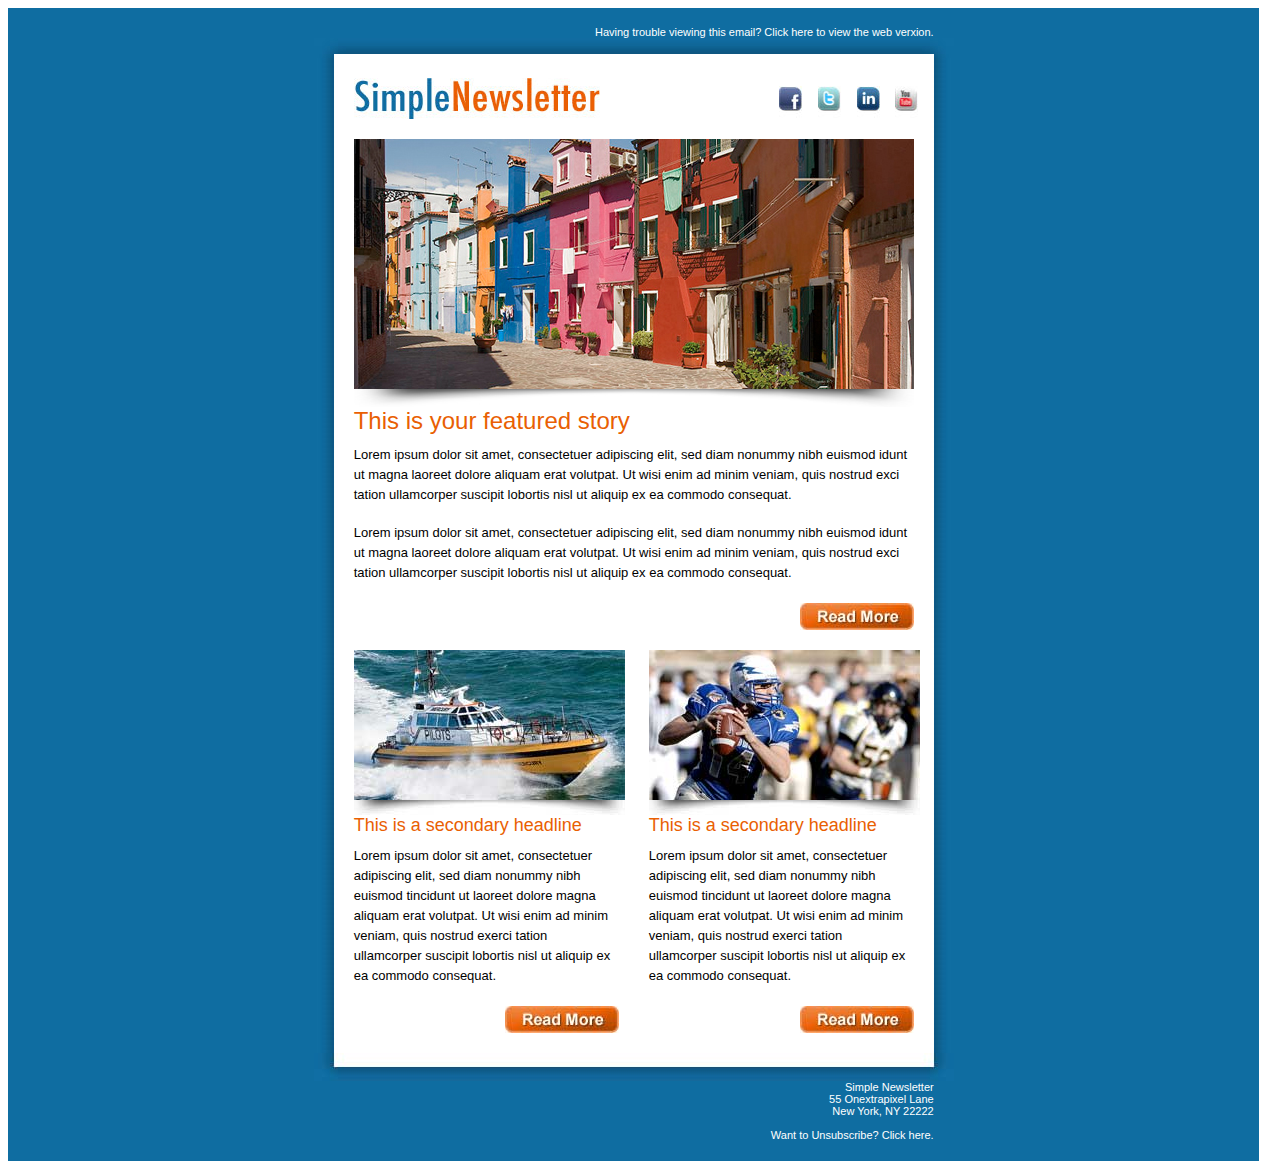
<file: httpcoliss.comarticles/index.html>
<html>
	<head>
		<title>SimpleNewsletter Volume 12 - Episode 47</title>
		<style type="text/css">
		/* Fonts and Typography */
			.footer {
			font-family: Tahoma, Arial, sans-serif;
			font-size: 11px;
			color: #fff;
			padding-right: 20px;
			
			}
			
		/* Backgrounds */
		.email_background {
			width: 640px;
			background: url('email_images/email_bg.jpg') repeat-y;
		}
		
		/* Images */
		img {
			display: block;
			border: none;
		}
		h1 {
			color: #e95f03;
			font-family :Futura, Verdana, Sans-Serif;
			padding:0;
			margin:0;
			font-size: 24px;
			font-weight: normal;
		}
		.content {
			padding: 0;
			margin: 0;
		}
		p{
			font-family: Arial, Helvetica, sans-serif;
			font-size: 13px;
			line-height: 20px;
		}
		
		h2 {
    color: #e95f03;
    font-family: Futura, Verdana, Sans-Serif;
    padding: 0;
    margin: 0;
    font-size: 18px;
    font-weight: normal;
}
		</style>
	</head>
	
	
	<body>
	<!-- Container Table-->
	<table cellpadding="0" cellspacing="0" border="0" width="99%" bgcolor="#0f6da1">
		<tr>
			<td align="center">
			
	<!-- Email Wrapper Table-->		
	<table cellpadding="0" cellspacing="0" border="0" width="640">
		<tr>
			<td valign="bottom" height="30" align="right" class="footer">
				Having trouble viewing this email? Click here to view the web verxion.
			</td>
		</tr>
		<tr>
			<td>
				<img src="email_images/top_fade.jpg"  width="640" height="20" border="0" >
			</td>
		</tr>
		<tr>
			<td align="center" class="email_background">
		<!-- Email Header -->
		<table cellpadding="0" cellspacing="0" border="0" width="600">
			<tr>
				<td style="padding-bottom: 20px;"><img src="email_images/logo.jpg" alt="タイトル画像" width="246" height="41" border="0" style="padding-left:20px; padding-top: 20px;" ></td>
				<td style="padding-bottom: 20px;"><img src="email_images/facebook.jpg" alt="フェイスブック" width="23" height="41" border="0" style="padding-top: 20px;" ></td>
				<td style="padding-bottom: 20px;"><img src="email_images/twitter.jpg" alt="ツイッター" width="23" height="41" border="0" style="padding-top: 20px;" ></td>
				<td style="padding-bottom: 20px;"><img src="email_images/linkedin.jpg" alt="リンクトイン" width="23" height="41" border="0" style="padding-top: 20px;" ></td>
				<td style="padding-bottom: 20px;"><img src="email_images/youtube.jpg" alt="ユーチューブ" width="23" height="41" border="0" style="padding-top: 20px;" ></td>
			
			</tr>
			
			<tr>
				<td colspan="5"><img src="email_images/featured_image.jpg" alt="ヘッダーイメージ" width="560" height="250" style="padding-left:  20px;" ></td>
			</tr>
			
			<tr>
				<td colspan="5"><img src="email_images/featured_shadow.jpg" alt="カゲ" width="560" height="18" style="padding-left:  20px"></td>
			</tr>
			<tr>
				<td colspan="5" style="padding-left:20px; padding-bottom: 10px;"><h1>This is your featured story</h1></td>
			</tr>
			<tr>
				<td colspan="5" style="padding-left:20px; padding-right:20px; padding-bottom: 20px;"><p class="content">Lorem ipsum dolor sit amet, consectetuer adipiscing elit, sed diam nonummy nibh euismod idunt ut magna laoreet dolore aliquam erat volutpat. Ut wisi enim ad minim veniam, quis nostrud exci tation ullamcorper suscipit lobortis nisl ut aliquip ex ea commodo consequat. </p><br>
					<p class="content">Lorem ipsum dolor sit amet, consectetuer adipiscing elit, sed diam nonummy nibh euismod idunt ut magna laoreet dolore aliquam erat volutpat. Ut wisi enim ad minim veniam, quis nostrud exci tation ullamcorper suscipit lobortis nisl ut aliquip ex ea commodo consequat. 
					<br><br>
<img src="email_images/readmore.jpg" alt="read more" align="right" width="114" height="27" ></p></td>
			</tr>
		</table>
			</td>
		</tr>
		<tr>
			<td align="center" class="email_background">
		<table  cellpadding="0" cellspacing="0" border="0" width="600">
		<tr>
				<td style="padding-left: 20px;">
				<img src="email_images/secondary1.jpg" alt="フネ" width="271" height="150" border="0"  >
				</td>
				<td style="padding-left: 10px;">
				<img src="email_images/secondary2.jpg" alt="アメフト" width="271" height="150" border="0" >
				</td>
		</tr>
		<tr>
				<td style="padding-left: 20px;">
				<img src="email_images/secondary_shadow.jpg" alt="カゲ" width="271" height="15">
				</td>
				<td style="padding-left: 10px;">
				<img src="email_images/secondary_shadow.jpg" alt="カゲ" width="271" height="15">
				</td>
		</tr>
		<tr>
				<td style="padding-left: 20px; padding-bottom: 10px;"><h2>This is a secondary headline</h2></td>
				<td style="padding-left: 10px;  padding-bottom: 10px;"><h2>This is a secondary headline</h2></td>
		</tr>
		<tr>
				<td style="padding-left: 20px; padding-right: 20px; padding-bottom: 20px;">
				<p>Lorem ipsum dolor sit amet, consectetuer adipiscing elit, sed diam nonummy nibh euismod tincidunt ut laoreet dolore magna aliquam erat volutpat. Ut wisi enim ad minim veniam, quis nostrud exerci tation ullamcorper suscipit lobortis nisl ut aliquip ex ea commodo consequat.
				<br><br>
				<img src="email_images/readmore.jpg" alt="read more" width="114" height="27" align="right">
				</p>
				</td>
				<td style="padding-left: 10px; padding-right: 20px; padding-bottom: 20px;">
				<p>Lorem ipsum dolor sit amet, consectetuer adipiscing elit, sed diam nonummy nibh euismod tincidunt ut laoreet dolore magna aliquam erat volutpat. Ut wisi enim ad minim veniam, quis nostrud exerci tation ullamcorper suscipit lobortis nisl ut aliquip ex ea commodo consequat.
				<br><br>
				<img src="email_images/readmore.jpg" alt="read more" width="114" height="27" align="right">
				</p>
				</td>
		</tr>

			
		</table>
			</td>
			</tr>
		<tr>
    		<td>
        		<img src="email_images/bottom_fade.jpg" width="640" border="0" height="28">
    		</td>
		</tr>
		
		
		<tr>
    <td valign="top" height="80" align="right" class="footer">
        Simple Newsletter<br>
        55 Onextrapixel Lane<br>
        New York, NY 22222<br>
        <br>
        Want to Unsubscribe? Click here.
    </td>
    </tr>
    </table>
    <!-- End Actual Email Content -->
    </td>
        </tr>
    </table>
    <!-- End Email Wrapper Table -->
	

	<!-- End Container Table -->
	
	</body>
</html>
</file>
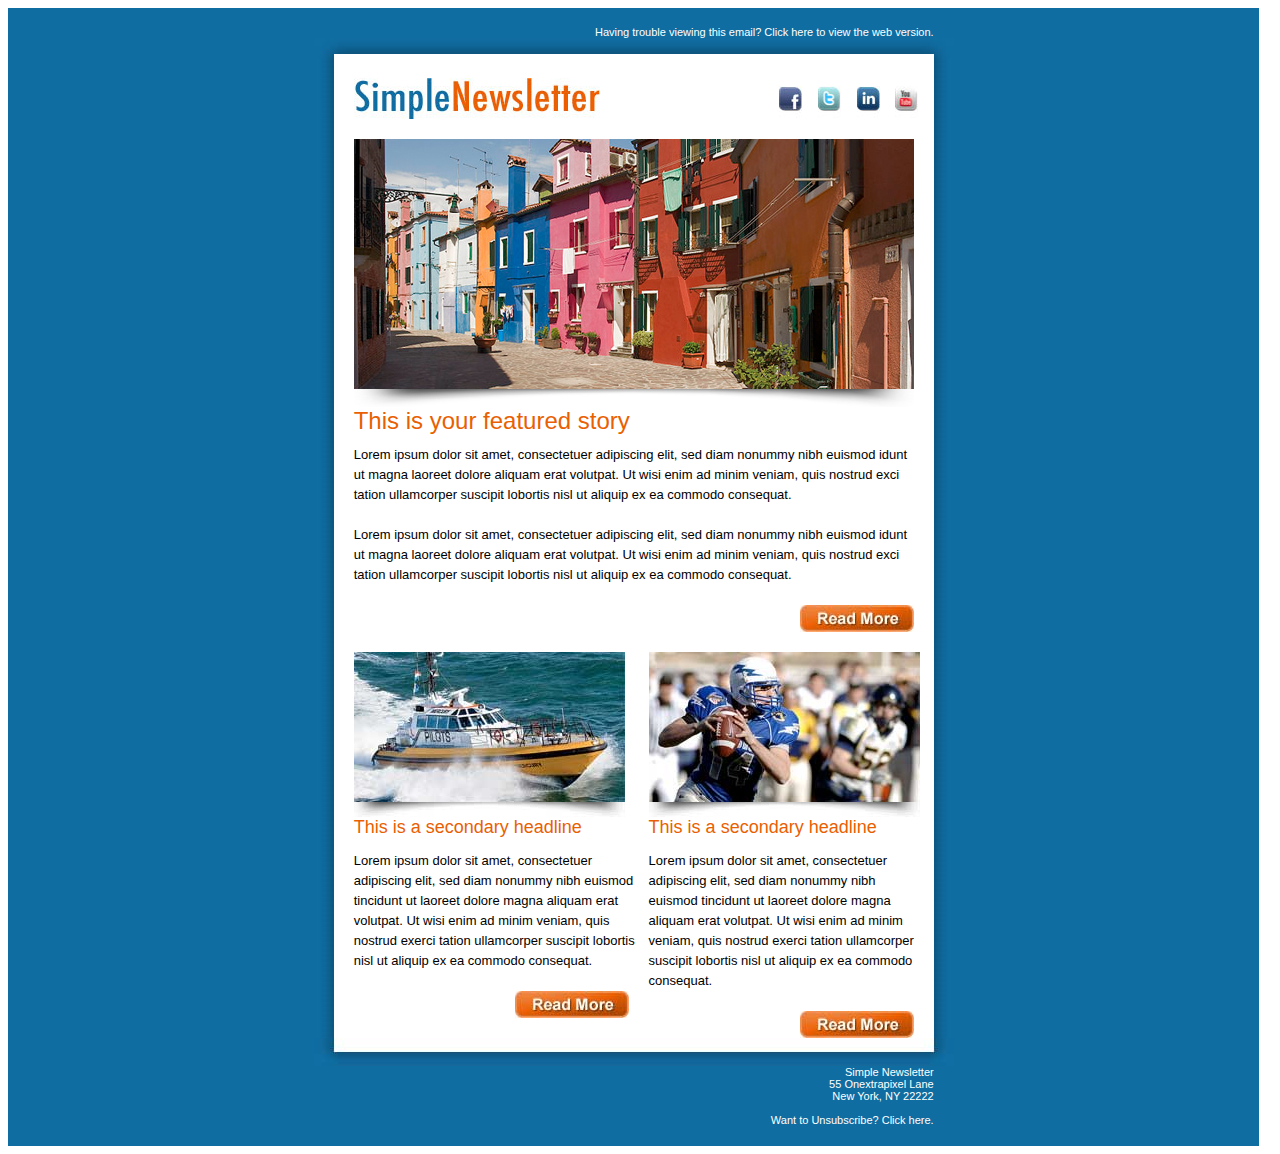
<file: httpcoliss.comarticles/email_images/index.html>
<!-- 
Website: http://www.onextrapixel.com
-->
<!DOCTYPE HTML PUBLIC "-//W3C//DTD HTML 4.01 Transitional//EN" "http://www.w3.org/TR/html4/loose.dtd">
<html>
	<head>
		<title>SimpleNewsletter Volume 12 - Episode 47</title>
	<style type="text/css">
	/* Backgrounds */
.email_background {
	width: 640px;
	background: url('email_bg.jpg') repeat-y;
}

/* Images */
img {
	display: block;
	border: none;
}
/* Fonts and Typography */
.footer {
	font-family: Tahoma, Arial, sans-serif;
	font-size: 11px;
	color: #fff;
	padding-right: 20px;
}

h1 {
	color: #e95f03;
	font-family: Futura, Verdana, Sans-Serif;
	padding: 0;
	margin: 0;
	font-size: 24px;
	font-weight: normal;
	text-align: left;
}
h2 {
	color: #e95f03;
	font-family: Futura, Verdana, Sans-Serif;
	padding: 0;
	margin: 0;
	font-size: 18px;
	font-weight: normal;
	text-align: left;
}
.content {
	padding: 0;
	margin: 0;
}
p {
	font-family: Arial, Helvetica, sans-serif;
	font-size: 13px;
	line-height: 20px;
	text-align: left;
}
	</style>
	</head>
	<body>
	<!-- Container Table -->
	<table cellpadding="0" cellspacing="0" border="0" width="99%" bgcolor="#0f6da1">
	    <tr>
	    	<td align="center">
	
	<!-- Email Wrapper Table -->
	<table cellpadding="0" cellspacing="0" border="0" width="640">
		<tr>
			<td>
	
	<!-- Actual Email Content -->
	<table cellpadding="0" cellspacing="0" border="0" width="640">
		<tr>
			<td valign="bottom" height="30" align="right" class="footer">Having trouble viewing this email? Click here to view the web version.</td>
		</tr>
		<tr>
			<td><img src="top_fade.jpg" width="640" height="20" border="0" ></td>
		</tr>
		<tr>
			<td align="center" background="email_bg.jpg" class="email_background">
	<!-- Email Header -->
	<table cellpadding="0" cellspacing="0" border="0" width="600">
		<tr>
			<td align="left" style="padding-bottom: 20px;"><img src="logo.jpg" width="246" height="41" border="0" style="padding-left:20px; padding-top: 20px;" ></td>
			<td style="padding-bottom: 20px;"><img src="facebook.jpg" width="23" height="41" border="0" style="padding-top: 20px;" ></td>
			<td style="padding-bottom: 20px;"><img src="twitter.jpg" width="23" height="41" border="0" style="padding-top: 20px;" ></td>
			<td style="padding-bottom: 20px;"><img src="linkedin.jpg" width="23" height="41" border="0" style="padding-top: 20px;" ></td>
			<td style="padding-bottom: 20px;"><img src="youtube.jpg" width="23" height="41" border="0" style="padding-top: 20px;" ></td>
		</tr>
		<tr>
			<td align="left" colspan="5"><img src="featured_image.jpg" width="560" height="250" style="padding-left: 20px; padding-right: 20px;" ></td>
		</tr>
		<tr>
			<td align="left" colspan="5"><img src="featured_shadow.jpg" width="560" height="18" style="padding-left: 20px; padding-right: 20px;" ></td>
		</tr>
		<tr>
			<td align="left" colspan="5" align="left" style="padding-left:20px; padding-right: 20px; padding-bottom: 10px;">
				<h1>This is your featured story</h1>
			</td>
		</tr>
		<tr>
			<td align="left" valign="top" colspan="5" style="padding-left: 20px; padding-right: 20px; padding-bottom: 20px;">
				<p class="content">Lorem ipsum dolor sit amet, consectetuer adipiscing elit, sed diam nonummy nibh euismod idunt ut magna laoreet dolore  aliquam erat volutpat. Ut wisi enim ad minim veniam, quis nostrud exci tation ullamcorper suscipit lobortis nisl ut aliquip ex ea commodo consequat.
<br ><br >
Lorem ipsum dolor sit amet, consectetuer adipiscing elit, sed diam nonummy nibh euismod idunt ut magna laoreet dolore  aliquam erat volutpat. Ut wisi enim ad minim veniam, quis nostrud exci tation ullamcorper suscipit lobortis nisl ut aliquip ex ea commodo consequat.
<br ><br >
<img src="readmore.jpg" border="0" align="right" width="114" height="27" >
</p>
			</td>
		</tr>
	</table>
			</td>
		</tr>
		<tr>
			<td align="center" background="email_bg.jpg" class="email_background">
	<table cellpadding="0" cellspacing="0" border="0" width="600">
		<tr>
			<td>
				<img src="secondary1.jpg" width="271" height="150" border="0" style="padding-left: 20px;" >
			</td>
			<td>
				<img src="secondary2.jpg" width="271" height="150" border="0" style="padding-left: 10px;" >
			</td>
		</tr>
		<tr>
			<td>
				<img src="secondary_shadow.jpg" width="271" height="15" border="0" style="padding-left: 20px;" >
			</td>
			<td>
				<img src="secondary_shadow.jpg" width="271" height="15" border="0" style="padding-left: 10px;" >
			</td>
		</tr>
		<tr>
			<td align="left" style="padding-left: 20px;">
				<h2>This is a secondary headline</h2>
			</td>
			<td align="left" style="padding-left: 10px;">
				<h2>This is a secondary headline</h2>
			</td>
		</tr>
		<tr>
			<td align="left" valign="top" style="padding-left: 20px;">
				<p>Lorem ipsum dolor sit amet, consectetuer adipiscing elit, sed diam nonummy nibh euismod tincidunt ut laoreet dolore magna aliquam erat volutpat. Ut wisi enim ad minim veniam, quis nostrud exerci tation ullamcorper suscipit lobortis nisl ut aliquip ex ea commodo consequat.
				<br ><br >
				<img src="readmore.jpg" style="padding-right:10px;" border="0" align="right" width="114" height="27" >
				</p>
			</td>
			<td align="left" valign="top" style="padding-left: 10px; padding-right: 10px;">
				<p>Lorem ipsum dolor sit amet, consectetuer adipiscing elit, sed diam nonummy nibh euismod tincidunt ut laoreet dolore magna aliquam erat volutpat. Ut wisi enim ad minim veniam, quis nostrud exerci tation ullamcorper suscipit lobortis nisl ut aliquip ex ea commodo consequat.
				<br ><br >
				<img src="readmore.jpg" style="padding-right:10px;" border="0" align="right" width="114" height="27" >
				</p>
			</td>
		</tr>
	</table>		
			</td>
		</tr>
		<tr>
			<td>
				<img src="bottom_fade.jpg" width="640" border="0" height="28" >
			</td>
		</tr>
		<tr>
			<td valign="top" height="80" align="right" class="footer">
				Simple Newsletter<br >
				55 Onextrapixel Lane<br >
				New York, NY 22222<br >
				<br >
				Want to Unsubscribe? Click here.
			</td>
	</table>
	<!-- End Actual Email Content -->
			</td>
		</tr>
	</table>
	<!-- End Email Wrapper Table -->
	
	    	</td>
	    </tr>
	</table>
	<!-- End Container Table -->
	</body>
</html>
</file>
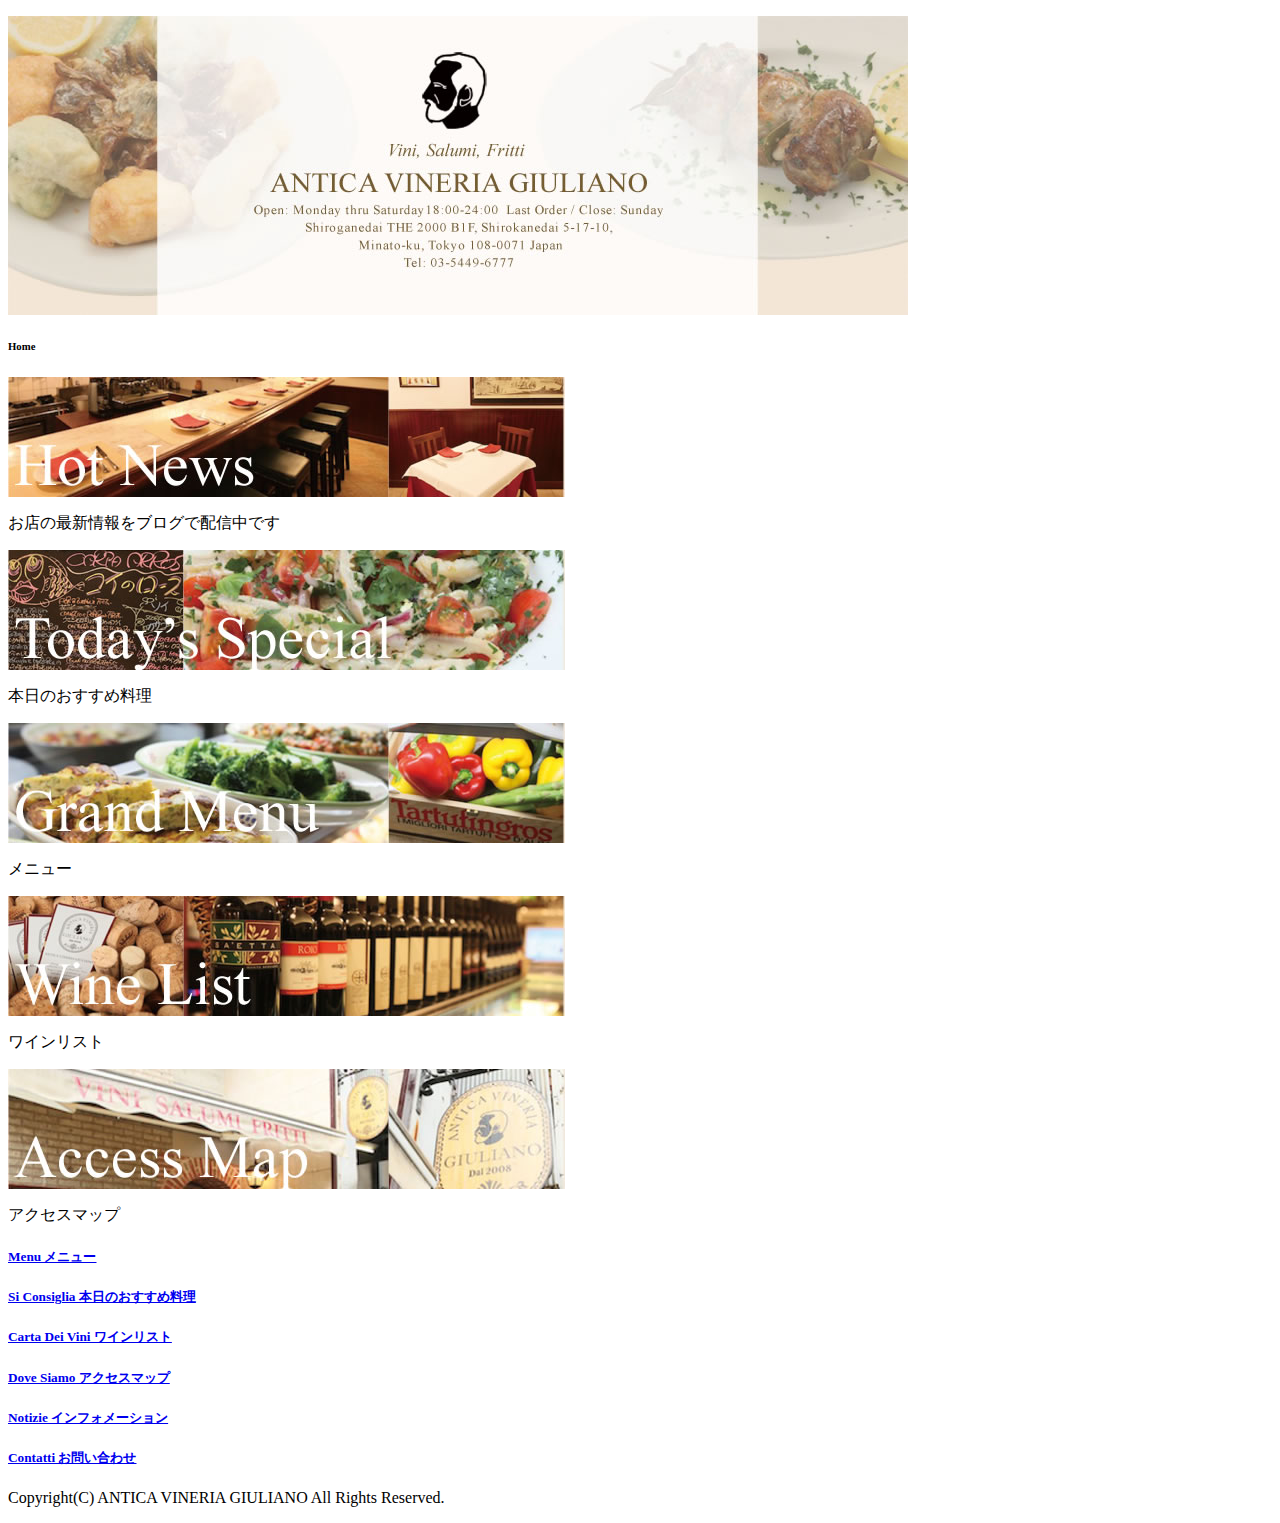
<file: 解答編/index_css.html>
<!DOCTYPE html PUBLIC "-//W3C//DTD XHTML 1.0 Transitional//EN" "http://www.w3.org/TR/xhtml1/DTD/xhtml1-transitional.dtd">
<html xmlns="http://www.w3.org/1999/xhtml">
<head>
<meta http-equiv="Content-Type" content="text/html; charset=utf-8" />
<title>ANTICA VINERIA GIULIANO</title>
</head>

<body>
<p><img src="images/header.jpg" width="900" height="299" />
</p>
<h6>Home</h6>
<p><img src="images/bnr01.jpg" width="557" height="120" /></p>
<p>お店の最新情報をブログで配信中です</p>
<p><img src="images/bnr02.jpg" width="557" height="120" /></p>
<p>本日のおすすめ料理</p>
<p><img src="images/bnr03.jpg" width="557" height="120" /></p>
<p>メニュー</p>
<p><img src="images/bnr04.jpg" width="557" height="120" /></p>
<p>ワインリスト</p>
<p><img src="images/bnr05.jpg" width="557" height="120" /></p>
<p>アクセスマップ</p>
<h5><a href="#">Menu メニュー</a>
</h5>
<h5><a href="#">Si Consiglia 本日のおすすめ料理</a>
</h5>
<h5><a href="#">Carta Dei Vini ワインリスト</a></h5>
<h5><a href="#">Dove Siamo アクセスマップ</a>
</h5>
<h5><a href="#">Notizie インフォメーション</a></h5>
<h5><a href="#">Contatti お問い合わせ</a>
</h5>
<p>Copyright(C) ANTICA VINERIA GIULIANO All Rights Reserved.</p>
</body>
</html>
</file>
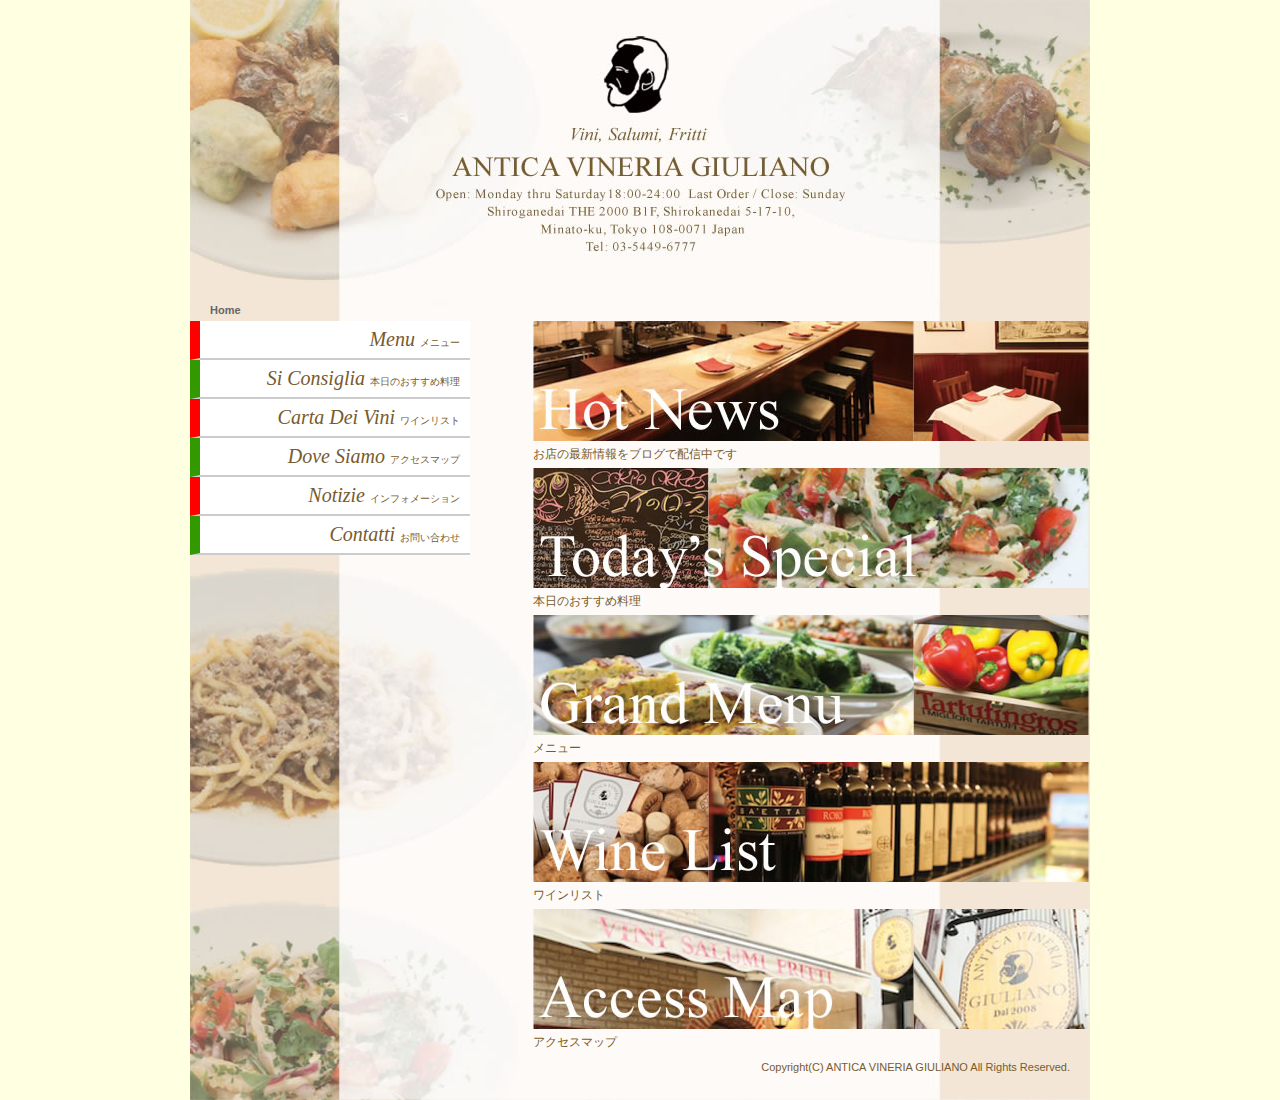
<file: 解答編/index_css_fin.html>
<!DOCTYPE html PUBLIC "-//W3C//DTD XHTML 1.0 Transitional//EN" "http://www.w3.org/TR/xhtml1/DTD/xhtml1-transitional.dtd">
<html xmlns="http://www.w3.org/1999/xhtml">
<head>
<meta http-equiv="Content-Type" content="text/html; charset=utf-8" />
<title>ANTICA VINERIA GIULIANO</title>
<link href="common_css.css" rel="stylesheet" type="text/css" />
</head>

<body>
<div id="container">
  <div id="header">
    <p><img src="images/header.jpg" width="900" height="299" />
    </p>
  </div>
  <div id="topicpath">
    <h6>Home</h6>
  </div>
  <div id="contents">
    <p><img src="images/bnr01.jpg" width="557" height="120" /></p>
    <p>お店の最新情報をブログで配信中です</p>
    <p><img src="images/bnr02.jpg" width="557" height="120" /></p>
    <p>本日のおすすめ料理</p>
    <p><img src="images/bnr03.jpg" width="557" height="120" /></p>
    <p>メニュー</p>
    <p><img src="images/bnr04.jpg" width="557" height="120" /></p>
    <p>ワインリスト</p>
    <p><img src="images/bnr05.jpg" width="557" height="120" /></p>
    <p>アクセスマップ</p>
  </div>
  <div id="navibar">
    <h5><a href="#" class="btn_linecolor_red">Menu <span class="text_btn_jap">メニュー</span></a>
    </h5>
    <h5><a href="#" class="btn_linecolor_green">Si Consiglia <span class="text_btn_jap">本日のおすすめ料理</span></a>
    </h5>
    <h5><a href="#" class="btn_linecolor_red">Carta Dei Vini <span class="text_btn_jap">ワインリスト</span></a></h5>
    <h5><a href="#" class="btn_linecolor_green">Dove Siamo <span class="text_btn_jap">アクセスマップ</span></a>
    </h5>
    <h5><a href="#" class="btn_linecolor_red">Notizie <span class="text_btn_jap">インフォメーション</span></a></h5>
    <h5><a href="#" class="btn_linecolor_green">Contatti <span class="text_btn_jap">お問い合わせ</span></a>
    </h5>
  </div>
  <div id="footer">
    <p>Copyright(C) ANTICA VINERIA GIULIANO All Rights Reserved.</p>
  </div>
</div>
</body>
</html>
</file>
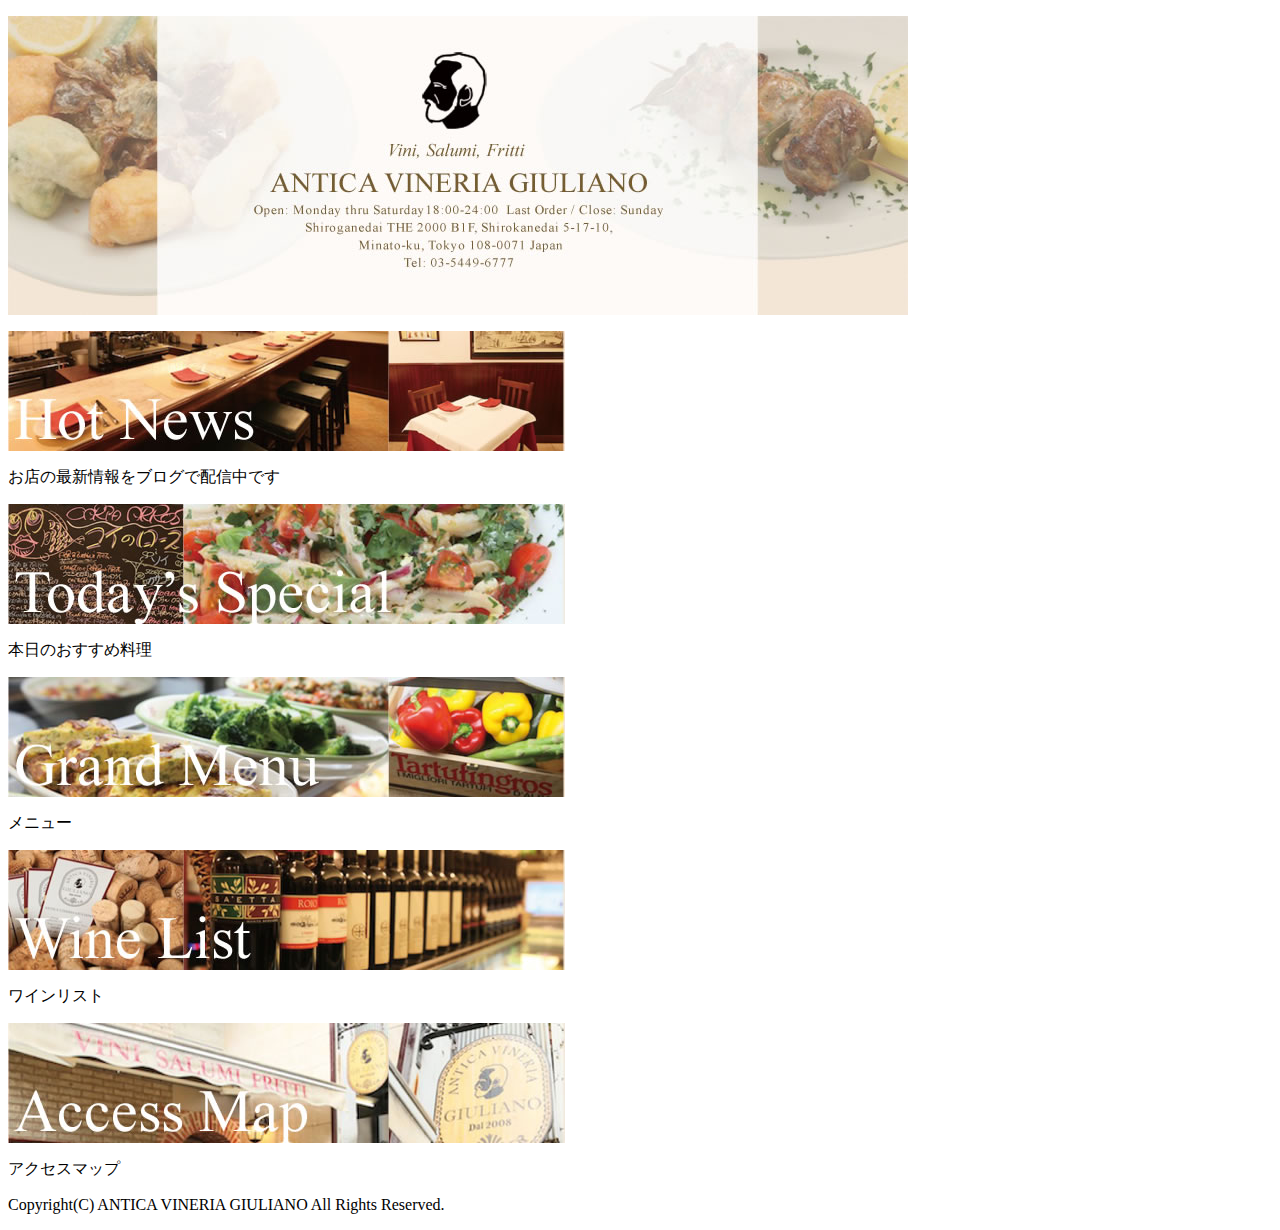
<file: 解答編/index_table.html>
<!DOCTYPE html PUBLIC "-//W3C//DTD XHTML 1.0 Transitional//EN" "http://www.w3.org/TR/xhtml1/DTD/xhtml1-transitional.dtd">
<html xmlns="http://www.w3.org/1999/xhtml">
<head>
<meta http-equiv="Content-Type" content="text/html; charset=utf-8" />
<title>ANTICA VINERIA GIULIANO</title>
</head>

<body>
<p><img src="images/header.jpg" width="900" height="299" alt="" /></p>
<p><img src="images/bnr01.jpg" alt="" width="557" height="120" /></p>
<p>お店の最新情報をブログで配信中です</p>
<p><img src="images/bnr02.jpg" alt="" width="557" height="120" /></p>
<p>本日のおすすめ料理</p>
<p><img src="images/bnr03.jpg" alt="" width="557" height="120" /></p>
<p>メニュー</p>
<p><img src="images/bnr04.jpg" alt="" width="557" height="120" /></p>
<p>ワインリスト</p>
<p><img src="images/bnr05.jpg" alt="" width="557" height="120" /></p>
<p>アクセスマップ</p>
<p>Copyright(C) ANTICA VINERIA GIULIANO All Rights Reserved.</p>
</body>
</html>
</file>
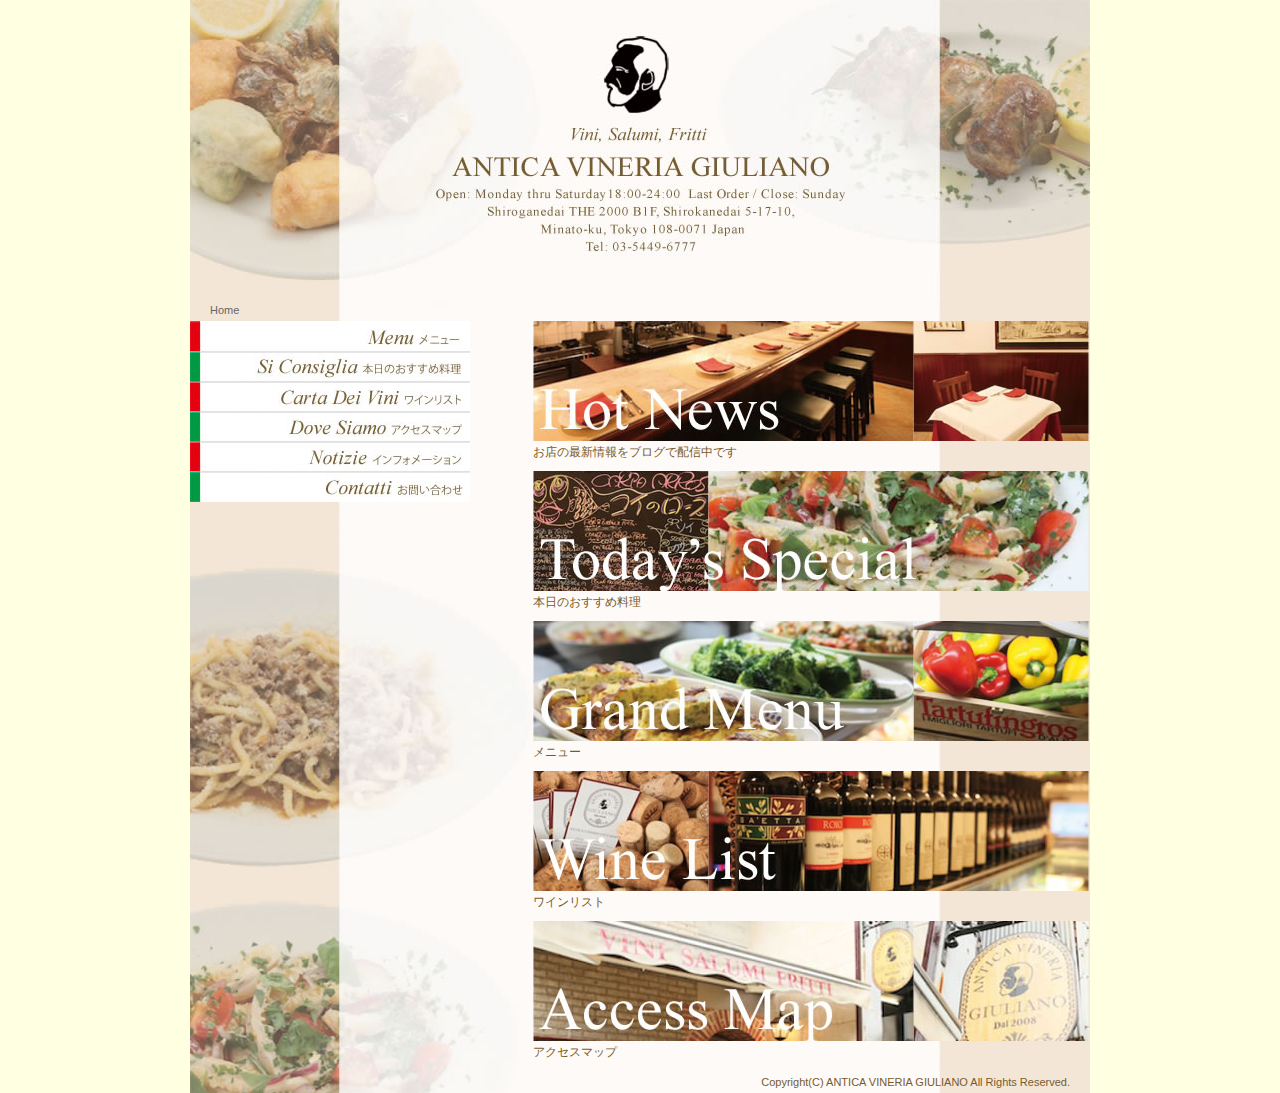
<file: 解答編/index_table_fin.html>
<!DOCTYPE html PUBLIC "-//W3C//DTD XHTML 1.0 Transitional//EN" "http://www.w3.org/TR/xhtml1/DTD/xhtml1-transitional.dtd">
<html xmlns="http://www.w3.org/1999/xhtml">
<head>
<meta http-equiv="Content-Type" content="text/html; charset=utf-8" />
<title>ANTICA VINERIA GIULIANO</title>
<link href="common_table.css" rel="stylesheet" type="text/css" />
<script type="text/javascript">
function MM_preloadImages() { //v3.0
  var d=document; if(d.images){ if(!d.MM_p) d.MM_p=new Array();
    var i,j=d.MM_p.length,a=MM_preloadImages.arguments; for(i=0; i<a.length; i++)
    if (a[i].indexOf("#")!=0){ d.MM_p[j]=new Image; d.MM_p[j++].src=a[i];}}
}
function MM_swapImgRestore() { //v3.0
  var i,x,a=document.MM_sr; for(i=0;a&&i<a.length&&(x=a[i])&&x.oSrc;i++) x.src=x.oSrc;
}
function MM_findObj(n, d) { //v4.01
  var p,i,x;  if(!d) d=document; if((p=n.indexOf("?"))>0&&parent.frames.length) {
    d=parent.frames[n.substring(p+1)].document; n=n.substring(0,p);}
  if(!(x=d[n])&&d.all) x=d.all[n]; for (i=0;!x&&i<d.forms.length;i++) x=d.forms[i][n];
  for(i=0;!x&&d.layers&&i<d.layers.length;i++) x=MM_findObj(n,d.layers[i].document);
  if(!x && d.getElementById) x=d.getElementById(n); return x;
}

function MM_swapImage() { //v3.0
  var i,j=0,x,a=MM_swapImage.arguments; document.MM_sr=new Array; for(i=0;i<(a.length-2);i+=3)
   if ((x=MM_findObj(a[i]))!=null){document.MM_sr[j++]=x; if(!x.oSrc) x.oSrc=x.src; x.src=a[i+2];}
}
</script>
</head>

<body onload="MM_preloadImages('images/btn01_over.jpg','images/btn02_over.jpg','images/btn03_over.jpg','images/btn04_over.jpg','images/btn05_over.jpg','images/btn06_over.jpg')">
<table width="900" border="0" align="center" cellpadding="0" cellspacing="0">
  <tr>
    <td><img src="images/header.jpg" width="900" height="299" alt="" /></td>
  </tr>
  <tr>
    <td background="images/back_main.jpg"><table width="900" border="0" cellspacing="0" cellpadding="0">
        <tr>
          <td colspan="2" class="topicpath">Home</td>
        </tr>
        <tr>
          <td width="343" valign="top"><table width="280" border="0" cellspacing="0" cellpadding="0">
            <tr>
              <td><a href="#" onmouseout="MM_swapImgRestore()" onmouseover="MM_swapImage('Image7','','images/btn01_over.jpg',1)"><img src="images/btn01_up.jpg" alt="" name="Image7" width="280" height="32" border="0" id="Image7" /></a></td>
            </tr>
            <tr>
              <td><a href="#" onmouseout="MM_swapImgRestore()" onmouseover="MM_swapImage('Image8','','images/btn02_over.jpg',1)"><img src="images/btn02_up.jpg" alt="" name="Image8" width="280" height="30" border="0" id="Image8" /></a></td>
            </tr>
            <tr>
              <td><a href="#" onmouseout="MM_swapImgRestore()" onmouseover="MM_swapImage('Image9','','images/btn03_over.jpg',1)"><img src="images/btn03_up.jpg" alt="" name="Image9" width="280" height="30" border="0" id="Image9" /></a></td>
            </tr>
            <tr>
              <td><a href="#" onmouseout="MM_swapImgRestore()" onmouseover="MM_swapImage('Image10','','images/btn04_over.jpg',1)"><img src="images/btn04_up.jpg" alt="" name="Image10" width="280" height="29" border="0" id="Image10" /></a></td>
            </tr>
            <tr>
              <td><a href="#" onmouseout="MM_swapImgRestore()" onmouseover="MM_swapImage('Image11','','images/btn05_over.jpg',1)"><img src="images/btn05_up.jpg" alt="" name="Image11" width="280" height="31" border="0" id="Image11" /></a></td>
            </tr>
            <tr>
              <td><a href="#" onmouseout="MM_swapImgRestore()" onmouseover="MM_swapImage('Image12','','images/btn06_over.jpg',1)"><img src="images/btn06_up.jpg" alt="" name="Image12" width="280" height="29" border="0" id="Image12" /></a></td>
            </tr>
          </table></td>
          <td width="557"><p><img src="images/bnr01.jpg" alt="" width="557" height="120" /></p>
            <p class="text_contents">お店の最新情報をブログで配信中です</p>
            <p><img src="images/bnr02.jpg" alt="" width="557" height="120" /></p>
            <p class="text_contents">本日のおすすめ料理</p>
            <p><img src="images/bnr03.jpg" alt="" width="557" height="120" /></p>
            <p class="text_contents">メニュー</p>
            <p><img src="images/bnr04.jpg" alt="" width="557" height="120" /></p>
            <p class="text_contents">ワインリスト</p>
            <p><img src="images/bnr05.jpg" alt="" width="557" height="120" /></p>
          <p class="text_contents">アクセスマップ</p></td>
        </tr>
        <tr>
          <td colspan="2" align="right"><div class="footer" id="footer">
            <p>Copyright(C) ANTICA VINERIA GIULIANO All Rights Reserved.</p>
          </div></td>
        </tr>
    </table></td>
  </tr>
</table>
</body>
</html>
</file>
<file: 解答編/common_css.css>
body {
	font-family: "ヒラギノ角ゴ Pro W3", "Hiragino Kaku Gothic Pro", "メイリオ", Meiryo, Osaka, "ＭＳ Ｐゴシック", "MS PGothic", sans-serif;
	margin: 0px;
	padding: 0px;
	background-color: #FFFFE1;
}
#container {
	background-image: url(images/back_main.jpg);
	background-repeat: no-repeat;
	background-position: bottom;
	height: 1100px;
	width: 900px;
	margin-right: auto;
	margin-left: auto;
}
#container #topicpath {

}
#container #topicpath h6 {
	font-size: 11px;
	color: #666;
	margin: 0px;
	padding-top: 5px;
	padding-right: 0px;
	padding-bottom: 5px;
	padding-left: 20px;
}
#container #contents {
	font-size: 12px;
	color: #765B2E;
	float: right;
	width: 557px;
}
#container #contents p {
	margin: 0px;
	padding-bottom: 5px;
}
#container #navibar {
	background-color: #FFF;
	width: 280px;
}
#container #header p {
	margin: 0px;
	padding: 0px;
}

#container #navibar h5 {
	text-align: right;
	margin: 0px;
	padding: 0px;
}
#container #navibar h5 a {
	font-family: "Times New Roman", Times, serif;
	font-size: 20px;
	text-decoration: none;
	font-weight: normal;
	font-style: italic;
	color: #765B2E;
	margin: 0px;
	display: block;
	padding-top: 7px;
	padding-right: 10px;
	padding-bottom: 7px;
}
#container #navibar h5 a:hover {
	color: #600;
	background-color: #FFC;
}
#container #footer {
	text-align: right;
	clear: both;
}
#container #footer p {
	font-size: 11px;
	color: #765B2E;
	padding-top: 5px;
	padding-right: 20px;
	padding-bottom: 5px;
}
.text_btn_jap {
	font-family: "ヒラギノ角ゴ Pro W3", "Hiragino Kaku Gothic Pro", "メイリオ", Meiryo, Osaka, "ＭＳ Ｐゴシック", "MS PGothic", sans-serif;
	font-size: 10px;
	font-style: normal;
}
.btn_linecolor_red {
	border-bottom-width: 2px;
	border-left-width: 10px;
	border-bottom-style: solid;
	border-left-style: solid;
	border-bottom-color: #CCC;
	border-left-color: #F00;
}
.btn_linecolor_green {
	border-bottom-width: 2px;
	border-left-width: 10px;
	border-bottom-style: solid;
	border-left-style: solid;
	border-bottom-color: #CCC;
	border-left-color: #390;
}
</file>
<file: 解答編/common_table.css>
body {
	font-family: "ヒラギノ角ゴ Pro W3", "Hiragino Kaku Gothic Pro", "メイリオ", Meiryo, Osaka, "ＭＳ Ｐゴシック", "MS PGothic", sans-serif;
	margin: 0px;
	padding: 0px;
	background-color: #FFFFE1;
}

.topicpath {
	font-size: 11px;
	color: #666;
	padding-top: 5px;
	padding-bottom: 5px;
	padding-left: 20px;
}
p {
	margin: 0px;
	padding: 0px;
}
#footer {
	font-size: 11px;
	color: #765B2E;
	padding-top: 5px;
	padding-right: 20px;
	padding-bottom: 5px;
}

.text_contents {
	font-size: 12px;
	color: #765B2E;
	padding-top: 3px;
	padding-bottom: 10px;
}
</file>
